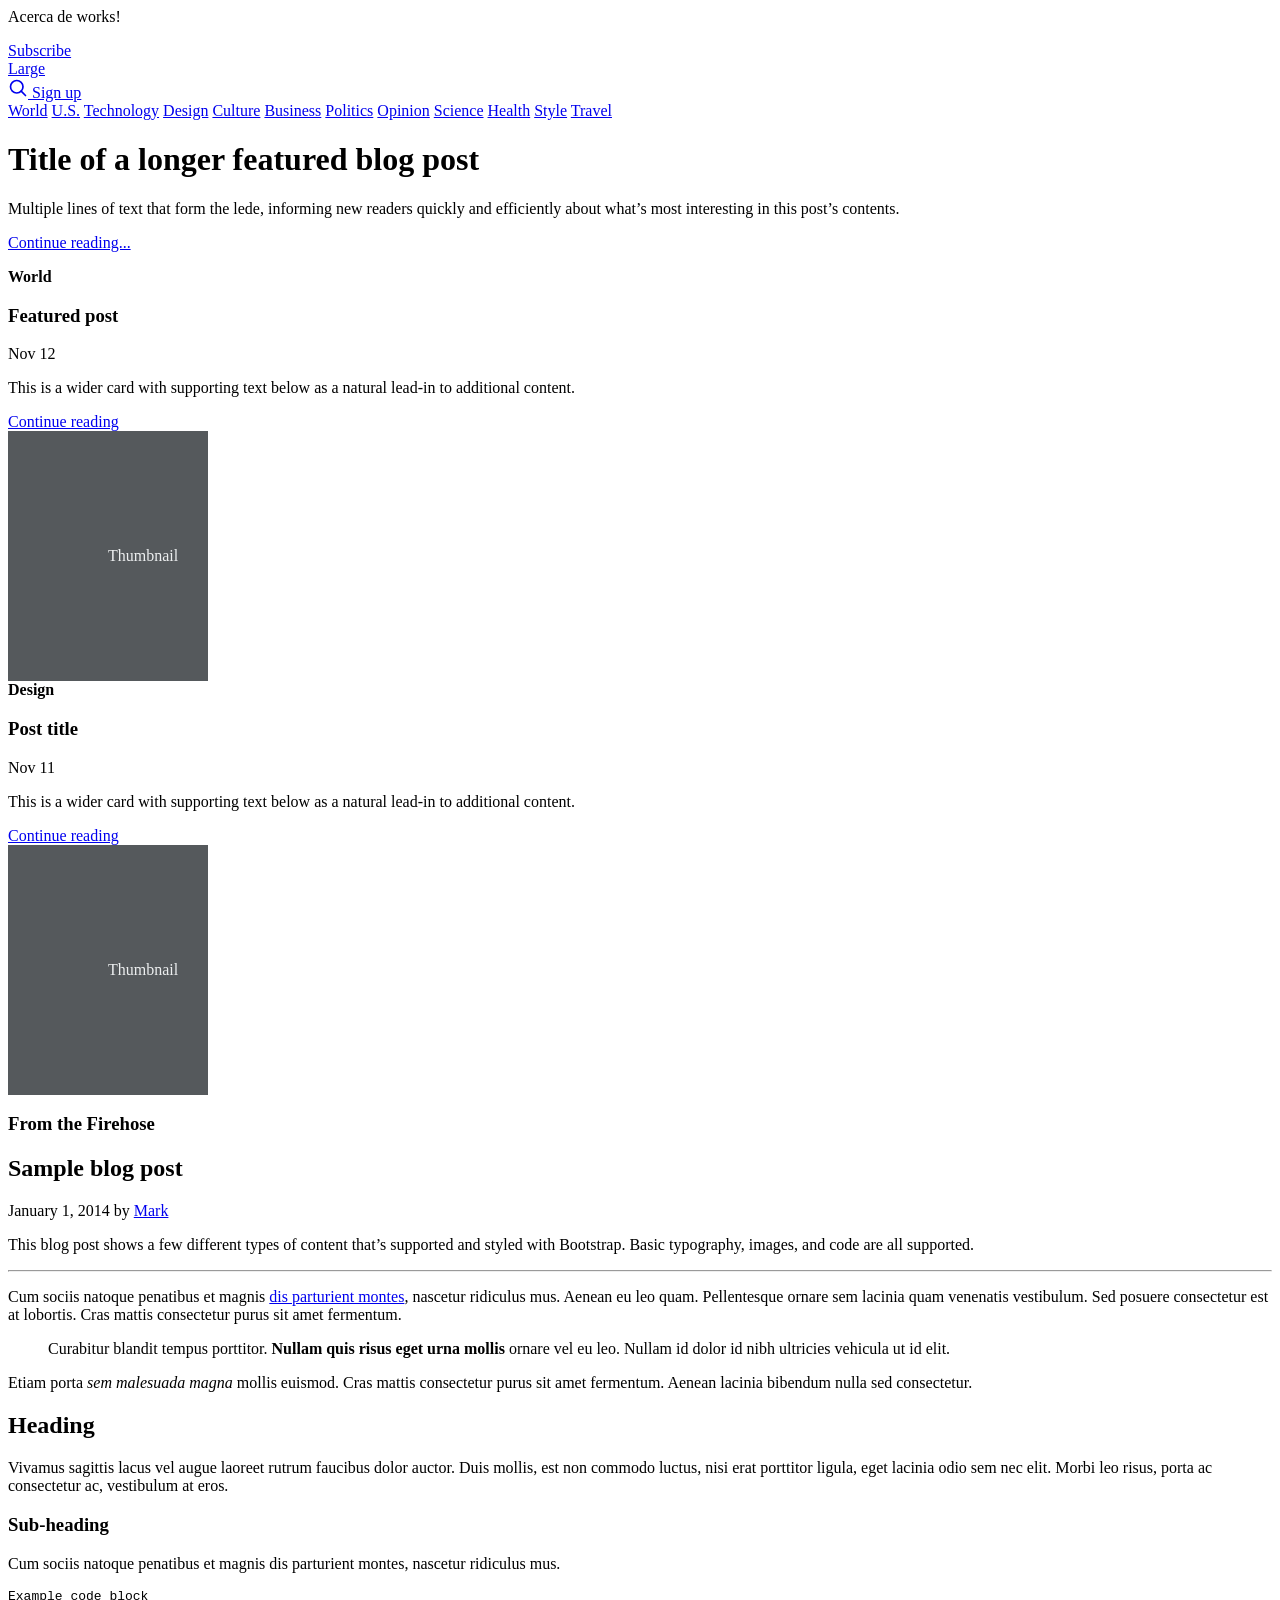
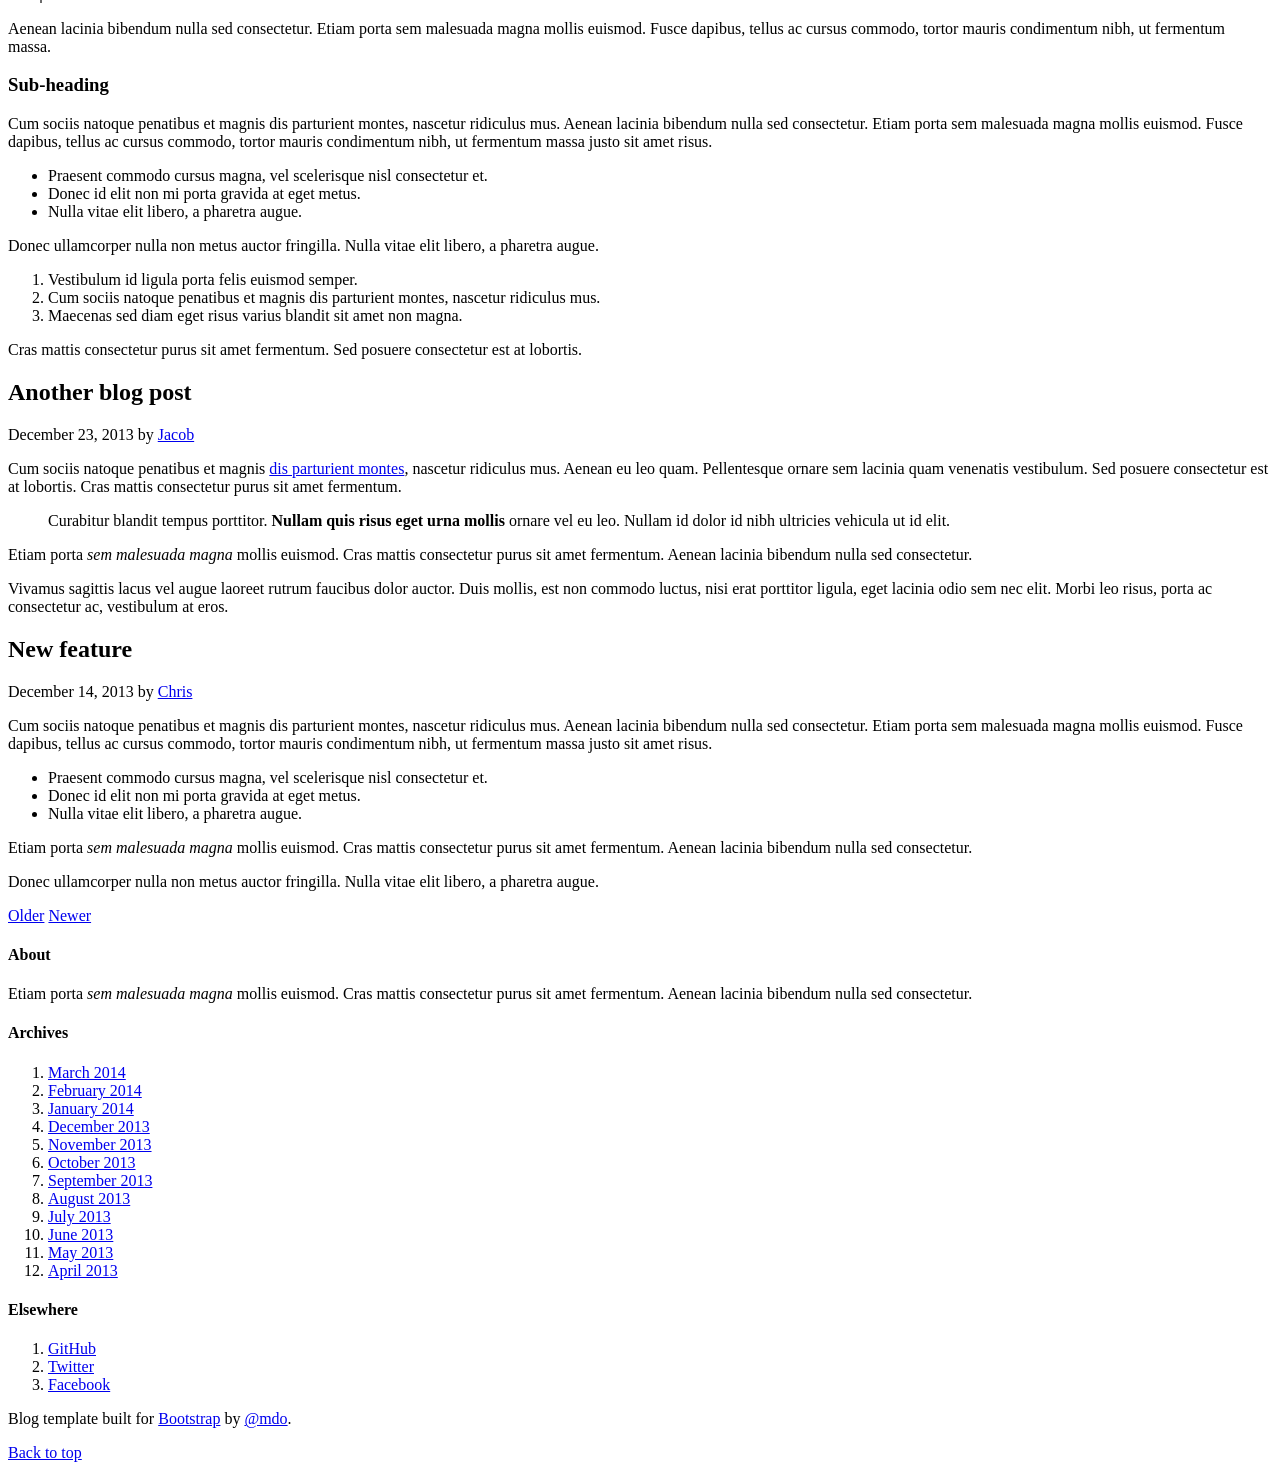
<file: src/app/components/acercade/acercade.component.html>
<p>Acerca de works!</p>

<body>
    <div class="container">
        <header class="blog-header py-3">
            <div class="row flex-nowrap justify-content-between align-items-center">
                <div class="col-4 pt-1">
                    <a class="text-muted" href="#">Subscribe</a>
                </div>
                <div class="col-4 text-center">
                    <a class="blog-header-logo text-dark" href="#">Large</a>
                </div>
                <div class="col-4 d-flex justify-content-end align-items-center">
                    <a class="text-muted" href="#">
                        <svg xmlns="http://www.w3.org/2000/svg" width="20" height="20" fill="none" stroke="currentColor" stroke-linecap="round" stroke-linejoin="round" stroke-width="2" class="mx-3" role="img" viewBox="0 0 24 24" focusable="false"><title>Search</title><circle cx="10.5" cy="10.5" r="7.5"/><path d="M21 21l-5.2-5.2"/></svg>
                    </a>
                    <a class="btn btn-sm btn-outline-secondary" href="#">Sign up</a>
                </div>
            </div>
        </header>

        <div class="nav-scroller py-1 mb-2">
            <nav class="nav d-flex justify-content-between">
                <a class="p-2 text-muted" href="#">World</a>
                <a class="p-2 text-muted" href="#">U.S.</a>
                <a class="p-2 text-muted" href="#">Technology</a>
                <a class="p-2 text-muted" href="#">Design</a>
                <a class="p-2 text-muted" href="#">Culture</a>
                <a class="p-2 text-muted" href="#">Business</a>
                <a class="p-2 text-muted" href="#">Politics</a>
                <a class="p-2 text-muted" href="#">Opinion</a>
                <a class="p-2 text-muted" href="#">Science</a>
                <a class="p-2 text-muted" href="#">Health</a>
                <a class="p-2 text-muted" href="#">Style</a>
                <a class="p-2 text-muted" href="#">Travel</a>
            </nav>
        </div>

        <div class="jumbotron p-4 p-md-5 text-white rounded bg-dark">
            <div class="col-md-6 px-0">
                <h1 class="display-4 font-italic">Title of a longer featured blog post</h1>
                <p class="lead my-3">Multiple lines of text that form the lede, informing new readers quickly and efficiently about what’s most interesting in this post’s contents.</p>
                <p class="lead mb-0"><a href="#" class="text-white font-weight-bold">Continue reading...</a></p>
            </div>
        </div>

        <div class="row mb-2">
            <div class="col-md-6">
                <div class="row no-gutters border rounded overflow-hidden flex-md-row mb-4 shadow-sm h-md-250 position-relative">
                    <div class="col p-4 d-flex flex-column position-static">
                        <strong class="d-inline-block mb-2 text-primary">World</strong>
                        <h3 class="mb-0">Featured post</h3>
                        <div class="mb-1 text-muted">Nov 12</div>
                        <p class="card-text mb-auto">This is a wider card with supporting text below as a natural lead-in to additional content.</p>
                        <a href="#" class="stretched-link">Continue reading</a>
                    </div>
                    <div class="col-auto d-none d-lg-block">
                        <svg class="bd-placeholder-img" width="200" height="250" xmlns="http://www.w3.org/2000/svg" preserveAspectRatio="xMidYMid slice" focusable="false" role="img" aria-label="Placeholder: Thumbnail"><title>Placeholder</title><rect width="100%" height="100%" fill="#55595c"/><text x="50%" y="50%" fill="#eceeef" dy=".3em">Thumbnail</text></svg>
                    </div>
                </div>
            </div>
            <div class="col-md-6">
                <div class="row no-gutters border rounded overflow-hidden flex-md-row mb-4 shadow-sm h-md-250 position-relative">
                    <div class="col p-4 d-flex flex-column position-static">
                        <strong class="d-inline-block mb-2 text-success">Design</strong>
                        <h3 class="mb-0">Post title</h3>
                        <div class="mb-1 text-muted">Nov 11</div>
                        <p class="mb-auto">This is a wider card with supporting text below as a natural lead-in to additional content.</p>
                        <a href="#" class="stretched-link">Continue reading</a>
                    </div>
                    <div class="col-auto d-none d-lg-block">
                        <svg class="bd-placeholder-img" width="200" height="250" xmlns="http://www.w3.org/2000/svg" preserveAspectRatio="xMidYMid slice" focusable="false" role="img" aria-label="Placeholder: Thumbnail"><title>Placeholder</title><rect width="100%" height="100%" fill="#55595c"/><text x="50%" y="50%" fill="#eceeef" dy=".3em">Thumbnail</text></svg>
                    </div>
                </div>
            </div>
        </div>
    </div>

    <main role="main" class="container">
        <div class="row">
            <div class="col-md-8 blog-main">
                <h3 class="pb-4 mb-4 font-italic border-bottom">
                    From the Firehose
                </h3>

                <div class="blog-post">
                    <h2 class="blog-post-title">Sample blog post</h2>
                    <p class="blog-post-meta">January 1, 2014 by <a href="#">Mark</a></p>

                    <p>This blog post shows a few different types of content that’s supported and styled with Bootstrap. Basic typography, images, and code are all supported.</p>
                    <hr>
                    <p>Cum sociis natoque penatibus et magnis <a href="#">dis parturient montes</a>, nascetur ridiculus mus. Aenean eu leo quam. Pellentesque ornare sem lacinia quam venenatis vestibulum. Sed posuere consectetur est at lobortis. Cras mattis
                        consectetur purus sit amet fermentum.</p>
                    <blockquote>
                        <p>Curabitur blandit tempus porttitor. <strong>Nullam quis risus eget urna mollis</strong> ornare vel eu leo. Nullam id dolor id nibh ultricies vehicula ut id elit.</p>
                    </blockquote>
                    <p>Etiam porta <em>sem malesuada magna</em> mollis euismod. Cras mattis consectetur purus sit amet fermentum. Aenean lacinia bibendum nulla sed consectetur.</p>
                    <h2>Heading</h2>
                    <p>Vivamus sagittis lacus vel augue laoreet rutrum faucibus dolor auctor. Duis mollis, est non commodo luctus, nisi erat porttitor ligula, eget lacinia odio sem nec elit. Morbi leo risus, porta ac consectetur ac, vestibulum at eros.</p>
                    <h3>Sub-heading</h3>
                    <p>Cum sociis natoque penatibus et magnis dis parturient montes, nascetur ridiculus mus.</p>
                    <pre><code>Example code block</code></pre>
                    <p>Aenean lacinia bibendum nulla sed consectetur. Etiam porta sem malesuada magna mollis euismod. Fusce dapibus, tellus ac cursus commodo, tortor mauris condimentum nibh, ut fermentum massa.</p>
                    <h3>Sub-heading</h3>
                    <p>Cum sociis natoque penatibus et magnis dis parturient montes, nascetur ridiculus mus. Aenean lacinia bibendum nulla sed consectetur. Etiam porta sem malesuada magna mollis euismod. Fusce dapibus, tellus ac cursus commodo, tortor mauris
                        condimentum nibh, ut fermentum massa justo sit amet risus.</p>
                    <ul>
                        <li>Praesent commodo cursus magna, vel scelerisque nisl consectetur et.</li>
                        <li>Donec id elit non mi porta gravida at eget metus.</li>
                        <li>Nulla vitae elit libero, a pharetra augue.</li>
                    </ul>
                    <p>Donec ullamcorper nulla non metus auctor fringilla. Nulla vitae elit libero, a pharetra augue.</p>
                    <ol>
                        <li>Vestibulum id ligula porta felis euismod semper.</li>
                        <li>Cum sociis natoque penatibus et magnis dis parturient montes, nascetur ridiculus mus.</li>
                        <li>Maecenas sed diam eget risus varius blandit sit amet non magna.</li>
                    </ol>
                    <p>Cras mattis consectetur purus sit amet fermentum. Sed posuere consectetur est at lobortis.</p>
                </div>
                <!-- /.blog-post -->

                <div class="blog-post">
                    <h2 class="blog-post-title">Another blog post</h2>
                    <p class="blog-post-meta">December 23, 2013 by <a href="#">Jacob</a></p>

                    <p>Cum sociis natoque penatibus et magnis <a href="#">dis parturient montes</a>, nascetur ridiculus mus. Aenean eu leo quam. Pellentesque ornare sem lacinia quam venenatis vestibulum. Sed posuere consectetur est at lobortis. Cras mattis
                        consectetur purus sit amet fermentum.</p>
                    <blockquote>
                        <p>Curabitur blandit tempus porttitor. <strong>Nullam quis risus eget urna mollis</strong> ornare vel eu leo. Nullam id dolor id nibh ultricies vehicula ut id elit.</p>
                    </blockquote>
                    <p>Etiam porta <em>sem malesuada magna</em> mollis euismod. Cras mattis consectetur purus sit amet fermentum. Aenean lacinia bibendum nulla sed consectetur.</p>
                    <p>Vivamus sagittis lacus vel augue laoreet rutrum faucibus dolor auctor. Duis mollis, est non commodo luctus, nisi erat porttitor ligula, eget lacinia odio sem nec elit. Morbi leo risus, porta ac consectetur ac, vestibulum at eros.</p>
                </div>
                <!-- /.blog-post -->

                <div class="blog-post">
                    <h2 class="blog-post-title">New feature</h2>
                    <p class="blog-post-meta">December 14, 2013 by <a href="#">Chris</a></p>

                    <p>Cum sociis natoque penatibus et magnis dis parturient montes, nascetur ridiculus mus. Aenean lacinia bibendum nulla sed consectetur. Etiam porta sem malesuada magna mollis euismod. Fusce dapibus, tellus ac cursus commodo, tortor mauris
                        condimentum nibh, ut fermentum massa justo sit amet risus.</p>
                    <ul>
                        <li>Praesent commodo cursus magna, vel scelerisque nisl consectetur et.</li>
                        <li>Donec id elit non mi porta gravida at eget metus.</li>
                        <li>Nulla vitae elit libero, a pharetra augue.</li>
                    </ul>
                    <p>Etiam porta <em>sem malesuada magna</em> mollis euismod. Cras mattis consectetur purus sit amet fermentum. Aenean lacinia bibendum nulla sed consectetur.</p>
                    <p>Donec ullamcorper nulla non metus auctor fringilla. Nulla vitae elit libero, a pharetra augue.</p>
                </div>
                <!-- /.blog-post -->

                <nav class="blog-pagination">
                    <a class="btn btn-outline-primary" href="#">Older</a>
                    <a class="btn btn-outline-secondary disabled" href="#" tabindex="-1" aria-disabled="true">Newer</a>
                </nav>

            </div>
            <!-- /.blog-main -->

            <aside class="col-md-4 blog-sidebar">
                <div class="p-4 mb-3 bg-light rounded">
                    <h4 class="font-italic">About</h4>
                    <p class="mb-0">Etiam porta <em>sem malesuada magna</em> mollis euismod. Cras mattis consectetur purus sit amet fermentum. Aenean lacinia bibendum nulla sed consectetur.</p>
                </div>

                <div class="p-4">
                    <h4 class="font-italic">Archives</h4>
                    <ol class="list-unstyled mb-0">
                        <li><a href="#">March 2014</a></li>
                        <li><a href="#">February 2014</a></li>
                        <li><a href="#">January 2014</a></li>
                        <li><a href="#">December 2013</a></li>
                        <li><a href="#">November 2013</a></li>
                        <li><a href="#">October 2013</a></li>
                        <li><a href="#">September 2013</a></li>
                        <li><a href="#">August 2013</a></li>
                        <li><a href="#">July 2013</a></li>
                        <li><a href="#">June 2013</a></li>
                        <li><a href="#">May 2013</a></li>
                        <li><a href="#">April 2013</a></li>
                    </ol>
                </div>

                <div class="p-4">
                    <h4 class="font-italic">Elsewhere</h4>
                    <ol class="list-unstyled">
                        <li><a href="#">GitHub</a></li>
                        <li><a href="#">Twitter</a></li>
                        <li><a href="#">Facebook</a></li>
                    </ol>
                </div>
            </aside>
            <!-- /.blog-sidebar -->

        </div>
        <!-- /.row -->

    </main>
    <!-- /.container -->

    <footer class="blog-footer">
        <p>Blog template built for <a href="https://getbootstrap.com/">Bootstrap</a> by <a href="https://twitter.com/mdo">@mdo</a>.</p>
        <p>
            <a href="#">Back to top</a>
        </p>
    </footer>
</body>
</file>
